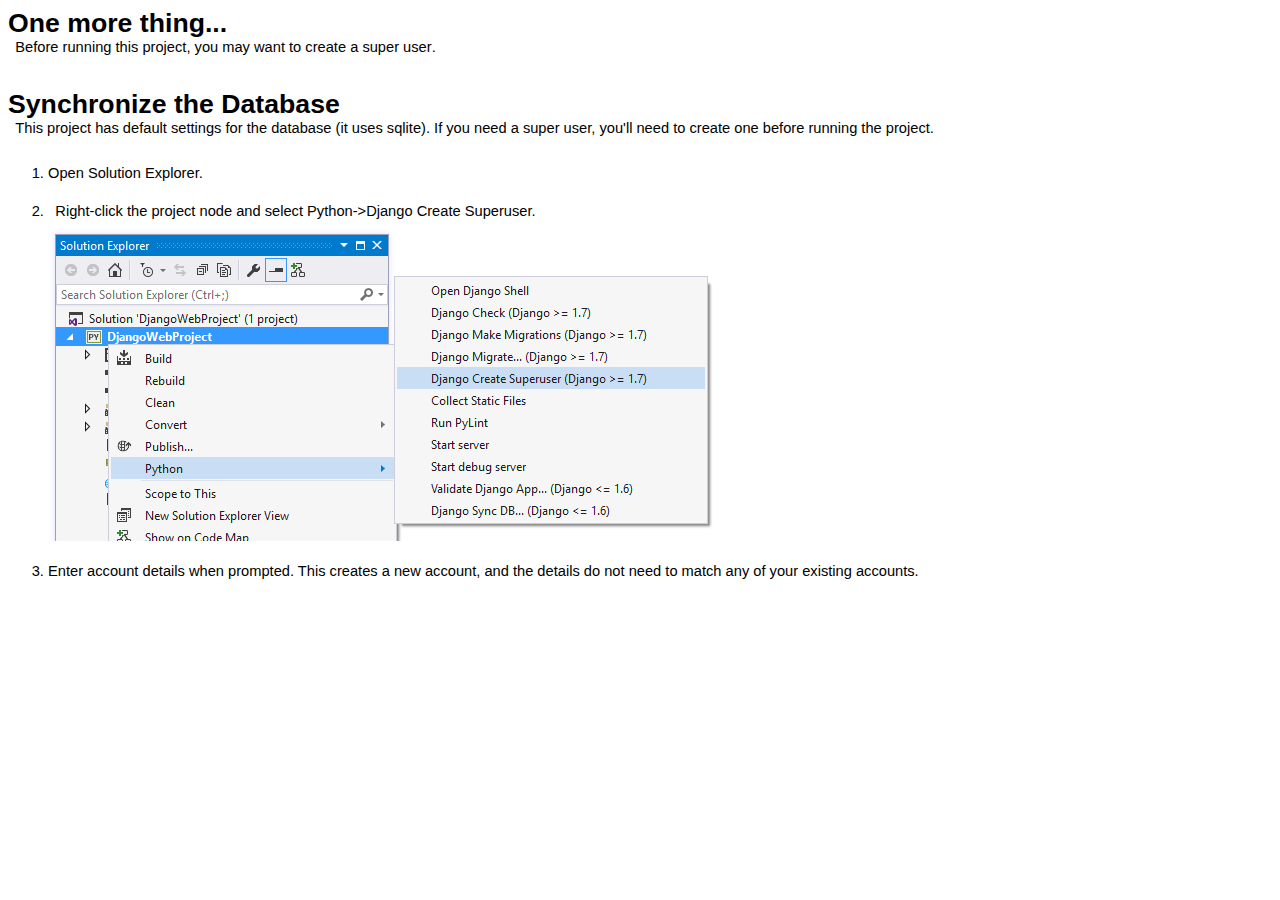
<file: TextNLPVisualiser/readme.html>
<html xmlns="http://www.w3.org/1999/xhtml" lang="en">
<head>
    <meta charset="utf-8" />
    <title>Django Web App Configuration</title>
    <style type="text/css">body { font-family: 'Segoe UI', Arial, Helvetica, sans-serif; font-weight: 200; font-size: 11pt; } p, h1, h2 { margin: 0; padding: 0; } h1 { font-size: 20pt; font-weight: bold; padding-top: 1em; } h1.top { padding-top: 0em; } h2 { font-size: 16pt; font-weight: 300; padding-top: 0.5em; padding-left: 0em; } p { padding-left: 0.5em; padding-bottom: 0.5em; } p.hint { color: #666666; } code { font-family: Consolas, 'Lucida Console', monospace; } ol { margin-top: 0; padding-top: 0; } ol > li { padding-top: 1.5em; } li > img { vertical-align: middle; }</style>
</head>
<body>
    <h1 class="top">One more thing...</h1>
    <p>
        Before running this project, you may want to <strong>create a super user</strong>.
    </p>


    <h1>Synchronize the Database</h1>
    <p>
        This project has default settings for the database (it uses sqlite).
        If you need a super user, you'll need to create one before running the project.
    </p>

    <ol>
        <li>Open Solution Explorer.</li>
        <li>
            <p>Right-click the project node and select Python-&gt;Django Create Superuser.</p>
            <img src="[data-uri]" />
        </li>
        <li>
            Enter account details when prompted. This creates a new account, and
            the details do not need to match any of your existing accounts.
        </li>
    </ol>
</body>
</html>
</file>
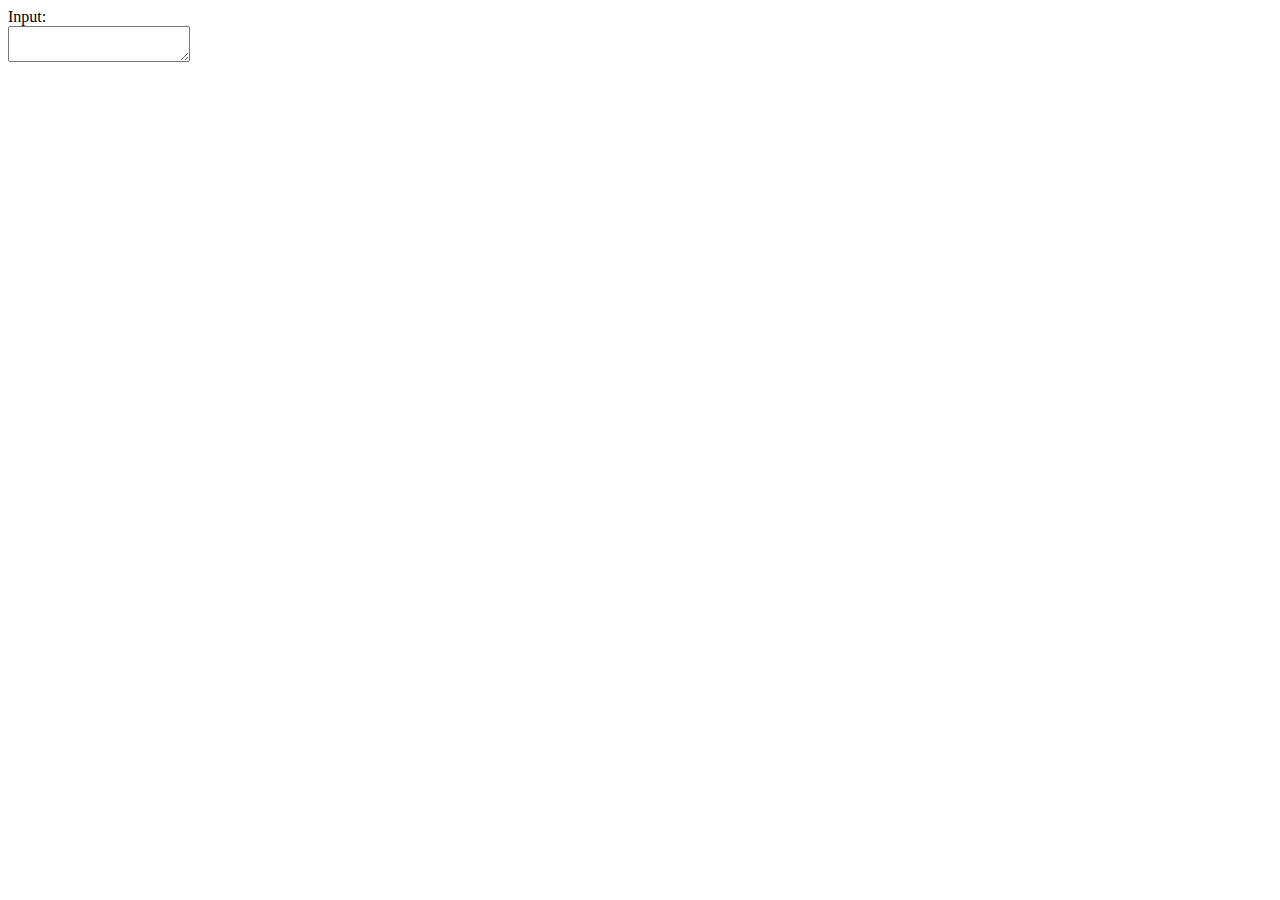
<file: Test1/VisualizerApp/templates/VisualizerApp/app.html>
﻿<!DOCTYPE html>

<html lang="en" xmlns="http://www.w3.org/1999/xhtml">
<head>
    <meta charset="utf-8" />
    <title>Visualize your data</title>
</head>
<body>
    <div class="input_block">
        <div class="block_header">
            Input:
        </div>
        <textarea class="input_value">
            
        </textarea>
    </div>
    <div class="result">
        <div class="block_header">

        </div>
    </div>
</body>
</html>
</file>
